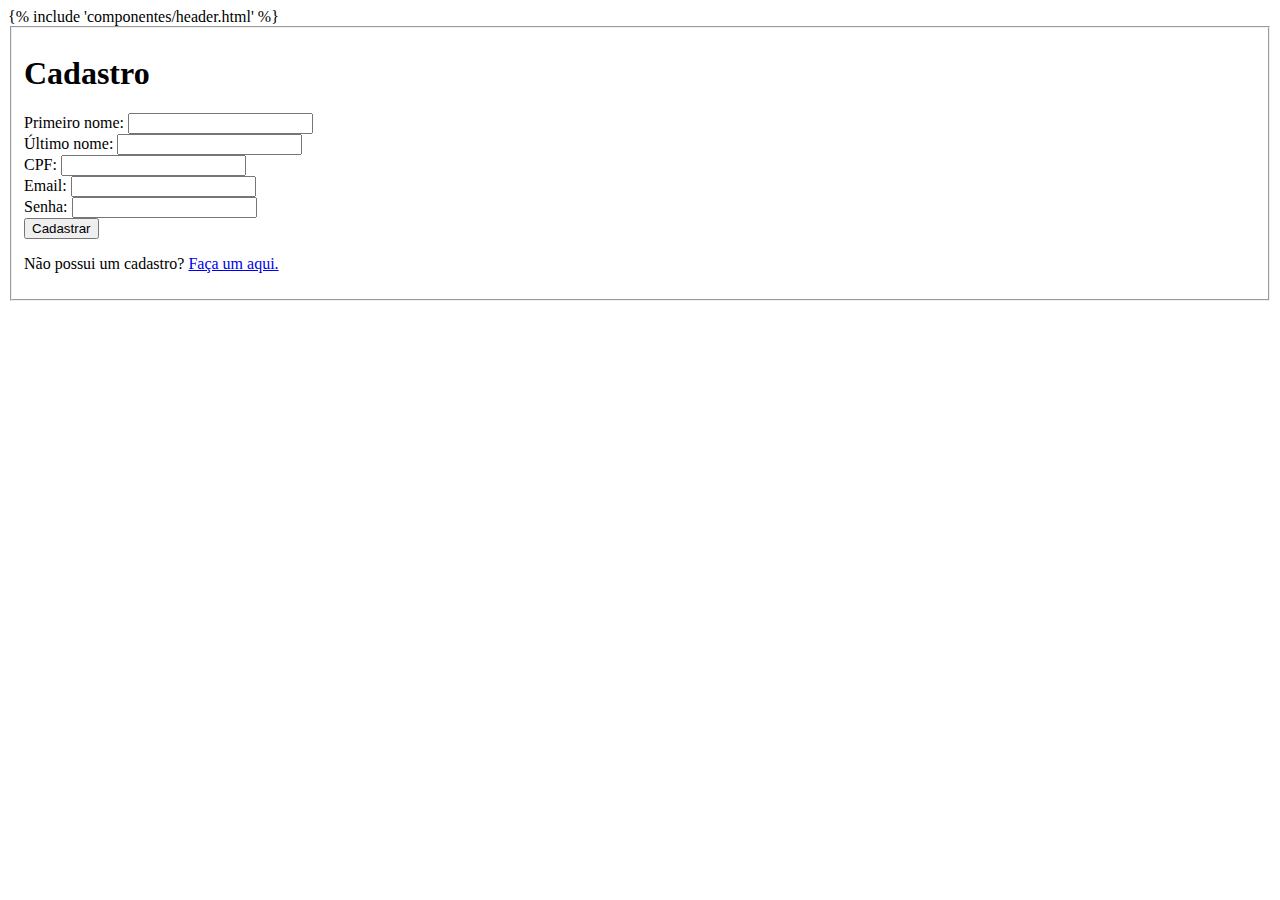
<file: templates/cadastro.html>
<!DOCTYPE html>
<html lang="en">
<head>
    <meta charset="UTF-8">
    <meta http-equiv="X-UA-Compatible" content="IE=edge">
    <meta name="viewport" content="width=device-width, initial-scale=1.0">
    <title>Document</title>
    <link href="https://cdn.jsdelivr.net/npm/bootstrap@5.3.0-alpha3/dist/css/bootstrap.min.css" rel="stylesheet" integrity="sha384-KK94CHFLLe+nY2dmCWGMq91rCGa5gtU4mk92HdvYe+M/SXH301p5ILy+dN9+nJOZ" crossorigin="anonymous">

</head>
<body>

  {% include 'componentes/header.html' %}

  <main>
      <fieldset>
          <h1>Cadastro</h1>
          <form action="/cadastro_process" method="post">

              <label for="">Primeiro nome: </label>
              <input type="text" name="f_name" required maxlength="30" id=""><br>
              <label for="">Último nome:</label>
              <input type="text" name="l_name" required maxlength="30" id=""><br>

              <label for="">CPF: </label>
              <input type="text" name="cpf" required pattern="[0-9]{11}" id=""><br>

              <label for="">Email: </label>
              <input type="email" name="email" required id=""><br>
              <label for="">Senha: </label>
              <input type="password" name="password" required id=""><br>

              <input type="submit" value="Cadastrar">
      
              <p>Não possui um cadastro? <a href="/cadastro">Faça um aqui.</a></p>
          </form>
      </fieldset>
  </main>
</body>
</html>
</file>
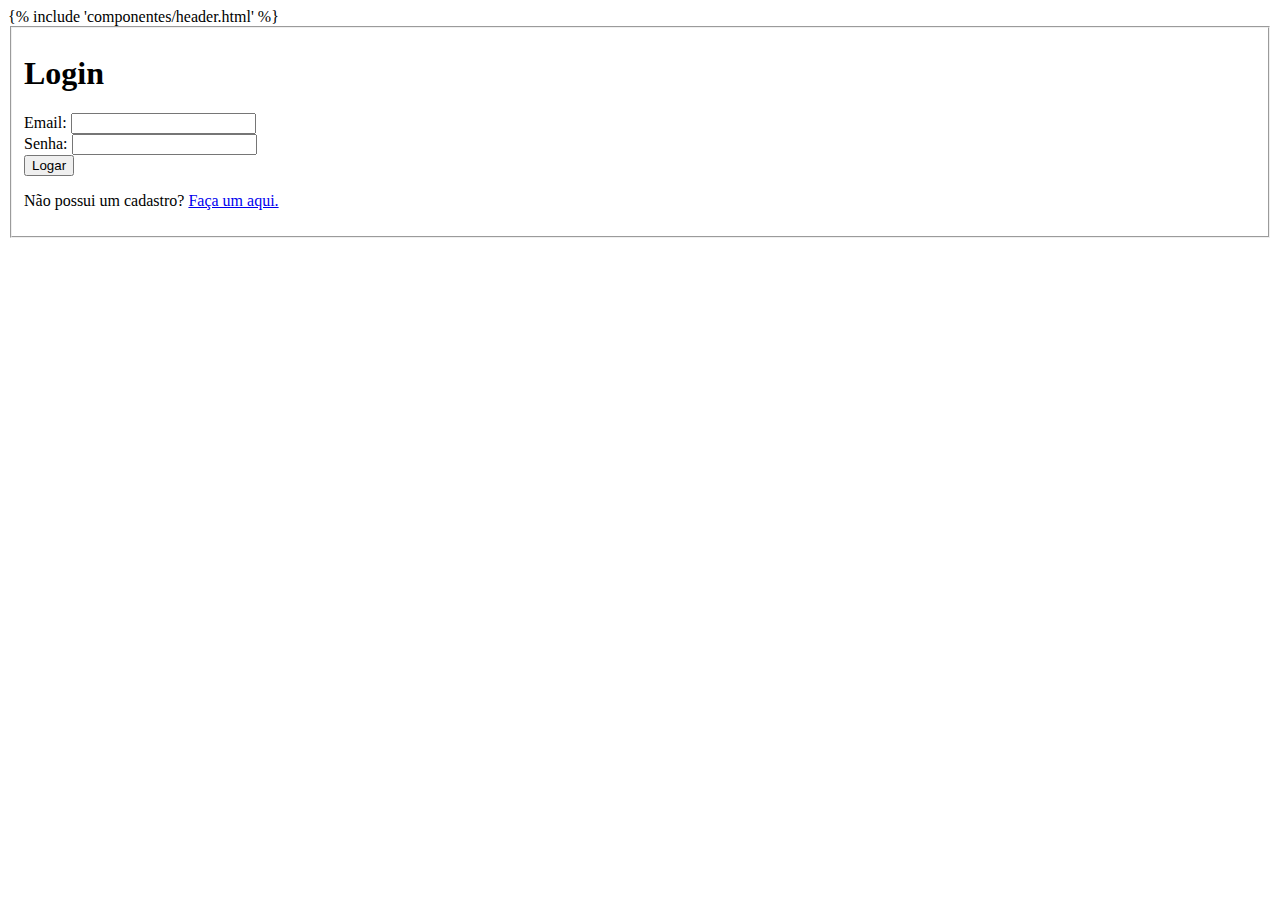
<file: templates/login.html>
<!DOCTYPE html>
<html lang="en">
<head>
    <meta charset="UTF-8">
    <meta http-equiv="X-UA-Compatible" content="IE=edge">
    <meta name="viewport" content="width=device-width, initial-scale=1.0">
    <title>Document</title>
    <link href="https://cdn.jsdelivr.net/npm/bootstrap@5.3.0-alpha3/dist/css/bootstrap.min.css" rel="stylesheet" integrity="sha384-KK94CHFLLe+nY2dmCWGMq91rCGa5gtU4mk92HdvYe+M/SXH301p5ILy+dN9+nJOZ" crossorigin="anonymous">
</head>

<body>
  
  {% include 'componentes/header.html' %}

  <main>
      <fieldset>
          <h1>Login</h1>
          <form action="/login_process" method="post">
              <label for="">Email: </label>
              <input type="email" required name="email" id=""><br>
              <label for="">Senha: </label>
              <input type="password" required name="password" id=""><br>

              <input type="submit" value="Logar">

              <p>Não possui um cadastro? <a href="/cadastro">Faça um aqui.</a></p>
          </form>
      </fieldset>
  </main>
</body>
</html>
</file>
